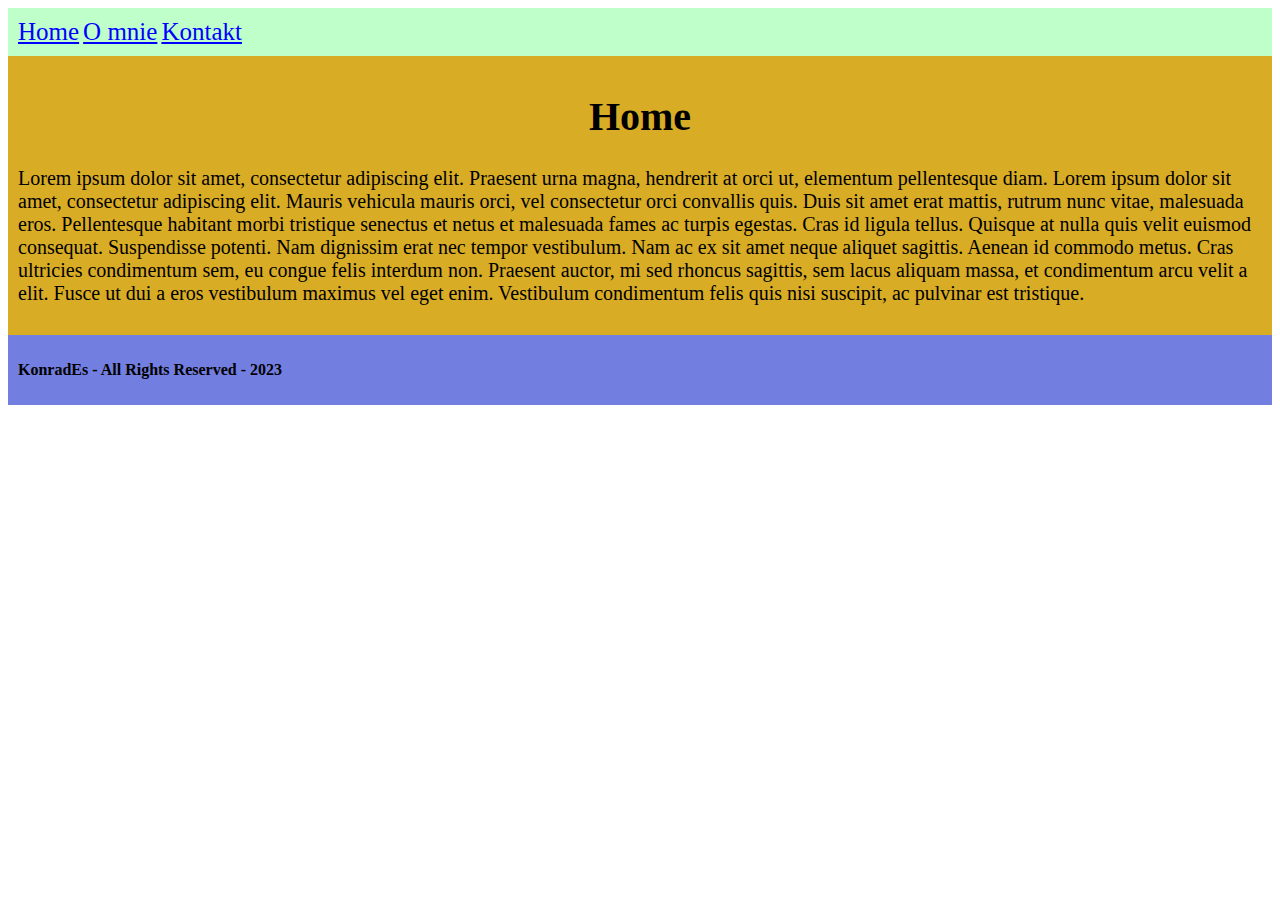
<file: index.html>
<!DOCTYPE html>
<html lang="pl">
<head>
    <meta charset="UTF-8">
    <meta http-equiv="X-UA-Compatible" content="IE=edge">
    <meta name="viewport" content="width=device-width, initial-scale=1, user-scalable=1" />
    <title>Egzamin 1</title>
    <link rel="stylesheet" href="style.css">
</head>
<body>
    <header>
        <nav>
            <a href="index.html">Home</a>
            <a href="about.html">O mnie</a>
            <a href="contact.html">Kontakt</a>
        </nav>
    </header>
    
    <main>
        <h1>Home</h1>
            <article>
                <p>Lorem ipsum dolor sit amet, consectetur adipiscing elit. Praesent urna magna, hendrerit at orci ut, elementum pellentesque diam. Lorem ipsum dolor sit amet, consectetur adipiscing elit. 
                Mauris vehicula mauris orci, vel consectetur orci convallis quis. Duis sit amet erat mattis, rutrum nunc vitae, malesuada eros. Pellentesque habitant morbi tristique senectus et netus et malesuada 
                fames ac turpis egestas. Cras id ligula tellus. Quisque at nulla quis velit euismod consequat. Suspendisse potenti. Nam dignissim erat nec tempor vestibulum. Nam ac ex sit amet neque aliquet sagittis. 
                Aenean id commodo metus. Cras ultricies condimentum sem, eu congue felis interdum non. Praesent auctor, mi sed rhoncus sagittis, sem lacus aliquam massa, et condimentum arcu velit a elit. 
                Fusce ut dui a eros vestibulum maximus vel eget enim. Vestibulum condimentum felis quis nisi suscipit, ac pulvinar est tristique.
                </p>
            </article>
    </main>
    <footer>
        <p>KonradEs - All Rights Reserved - 2023</p>
    </footer>
    <script>
    console.log("Konrad 🍕")
    </script>
</body>
</html>
</file>
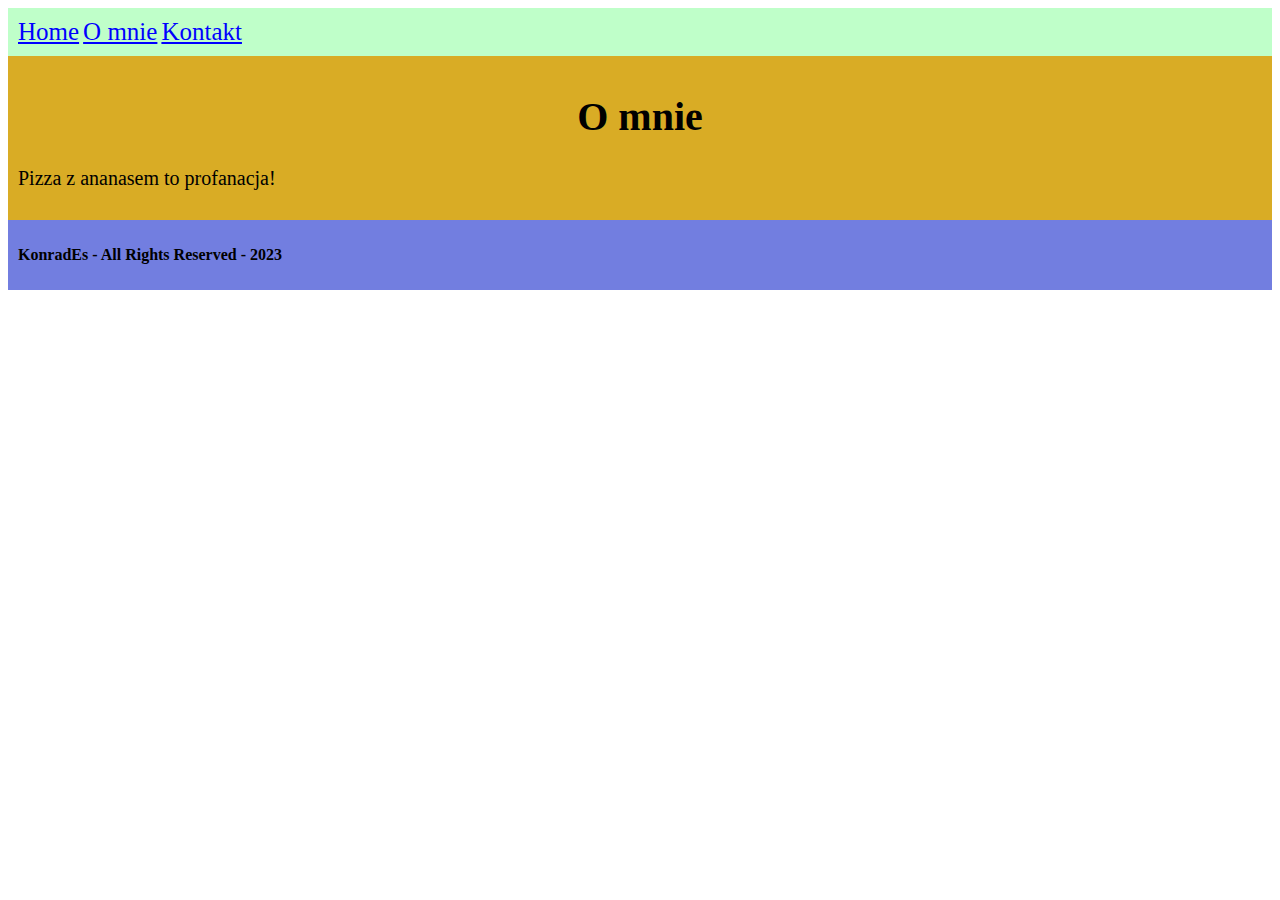
<file: about.html>
<!DOCTYPE html>
<html lang="pl">
<head>
    <meta charset="UTF-8">
    <meta http-equiv="X-UA-Compatible" content="IE=edge">
    <meta name="viewport" content="width=device-width, initial-scale=1, user-scalable=1" />
    <title>Egzamin 1</title>
    <link rel="stylesheet" href="style.css">
</head>
<body>
    <header>
        <nav>
            <a href="index.html">Home</a>
            <a href="about.html">O mnie</a>
            <a href="contact.html">Kontakt</a>
        </nav>
    </header>
    
    <main>
        <h1>O mnie</h1>
            <article>
                <p>Pizza z ananasem to profanacja!</p>
            </article>
    </main>
    <footer>
        <p> KonradEs - All Rights Reserved - 2023</p>
    </footer>
<script>
    console.log
</script>
</body>
</html>
</file>
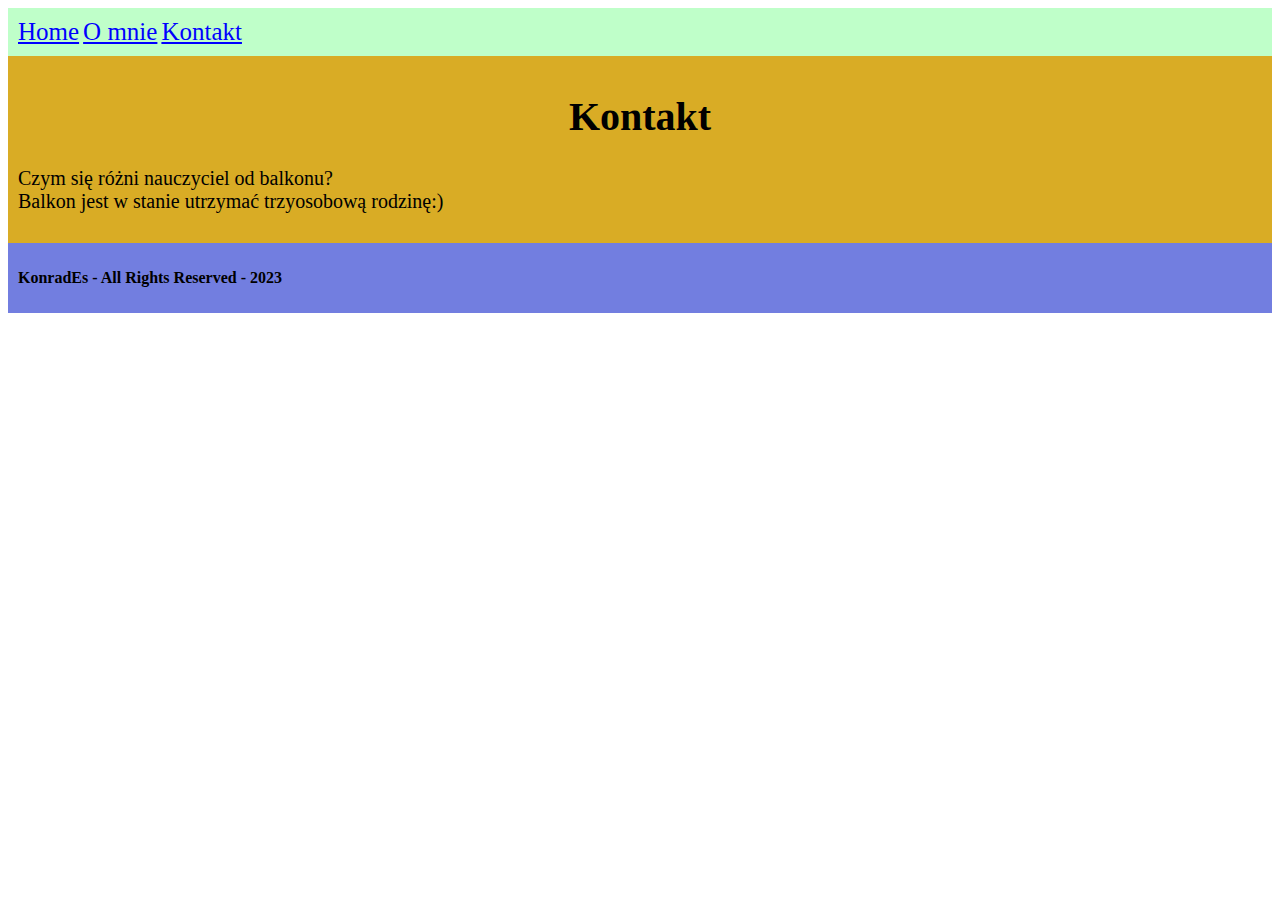
<file: contact.html>
<!DOCTYPE html>
<html lang="pl">
<head>
    <meta charset="UTF-8">
    <meta http-equiv="X-UA-Compatible" content="IE=edge">
    <meta name="viewport" content="width=device-width, initial-scale=1, user-scalable=1" />
    <title>Egzamin 1</title>
    <link rel="stylesheet" href="style.css">
</head>
<body>
    <header>
        <nav>
            <a href="index.html">Home</a>
            <a href="about.html">O mnie</a>
            <a href="contact.html">Kontakt</a>
        </nav>
    </header>
    
    <main>
        <h1>Kontakt</h1>
            <article>
                <p> Czym się różni nauczyciel od balkonu?<br>
                    Balkon jest w stanie utrzymać trzyosobową rodzinę:)
                </p>
            </article>
    </main>
    <footer>
        <p> KonradEs - All Rights Reserved - 2023</p>
    </footer>
<script>
    console.log
</script>
</body>
</html>
</file>
<file: style.css>
h1 {
    text-align: center;
    color: 
}

nav {
    background-color: rgb(191, 255, 201);
    padding: 10px;
}

main {
    background-color: rgb(217, 172, 37);
    padding: 10px;
    color: black;
    font-size: 20px;
}

main ~ footer {
    background-color: rgb(114, 126, 224);
    padding: 10px;
    font-weight: bold;
}

a {
    color: blue;
    font-size: 25px;
    transition: all .3s linear;
}

a:hover {
    color: red;
}
</file>
